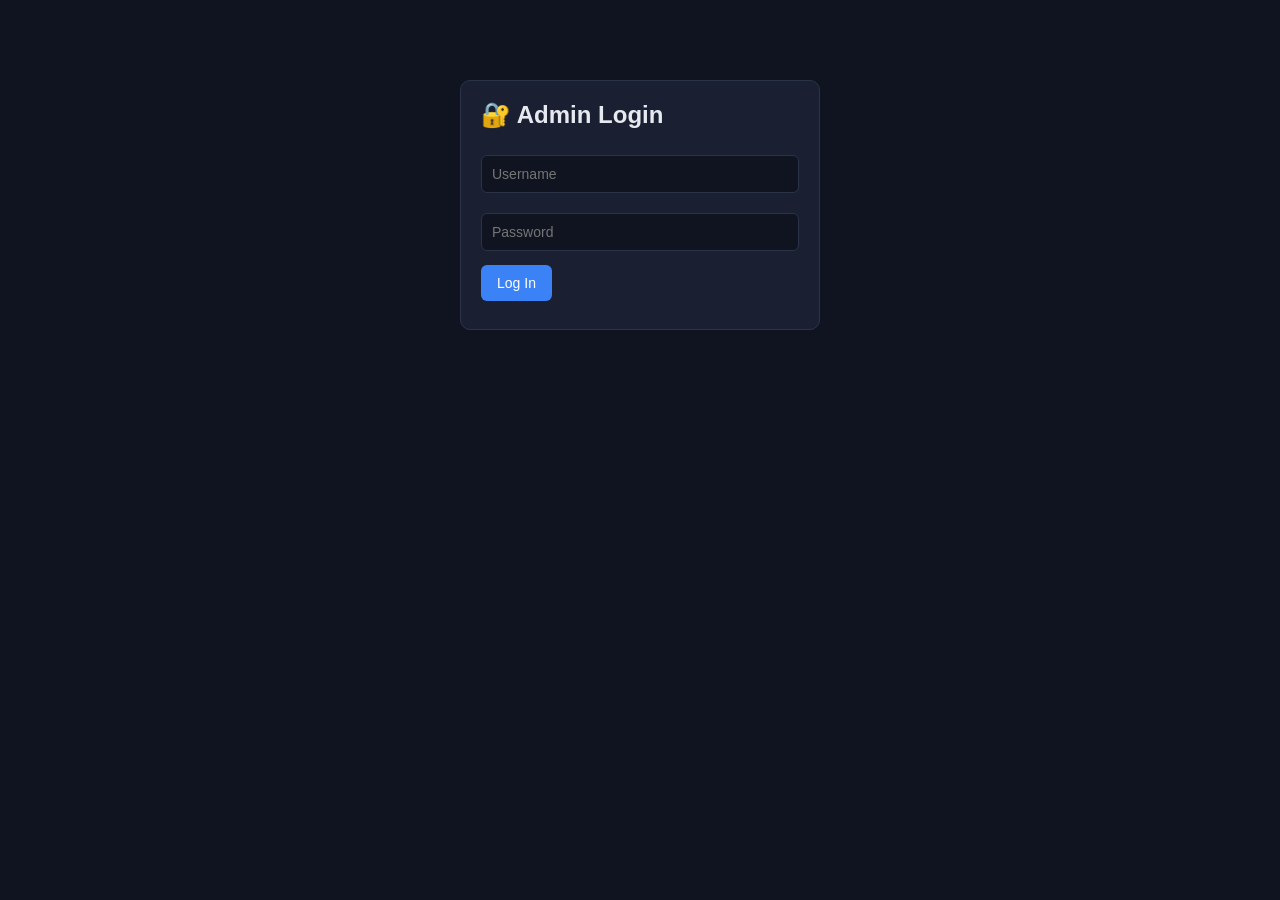
<file: admin/index.html>
<!DOCTYPE html>
<html lang="en">
<head>
<meta charset="UTF-8">
<title>Admin Login — TicTacToe Bet</title>
<link rel="stylesheet" href="style.css">
</head>
<body>
<div class="login-box">
    <div class="card">
        <h2>🔐 Admin Login</h2>
        <input type="text" id="username" placeholder="Username">
        <input type="password" id="password" placeholder="Password">
        <button onclick="login()">Log In</button>
        <div id="error" class="error"></div>
    </div>
</div>

<script src="api.js"></script>
<script>
async function login() {
    const username = document.getElementById("username").value.trim();
    const password = document.getElementById("password").value;
    const errorBox = document.getElementById("error");
    errorBox.textContent = "";

    if (!username || !password) {
        errorBox.textContent = "Please enter both username and password.";
        return;
    }

    try {
        const response = await fetch("/admin/login", {
            method: "POST",
            headers: { "Content-Type": "application/json" },
            body: JSON.stringify({ username, password }),
        });

        if (!response.ok) {
            const body = await response.json().catch(() => ({}));
            errorBox.textContent = body.detail || "Login failed.";
            return;
        }

        const data = await response.json();
        localStorage.setItem("admin_token", data.token);
        localStorage.setItem("admin_role", data.role);
        localStorage.setItem("admin_username", data.username);
        window.location.href = "/admin-panel/dashboard.html";
    } catch (e) {
        errorBox.textContent = "Could not reach the server. Is the API running?";
    }
}

// Allow pressing Enter to log in
document.getElementById("password").addEventListener("keydown", (e) => {
    if (e.key === "Enter") login();
});
</script>
</body>
</html>
</file>
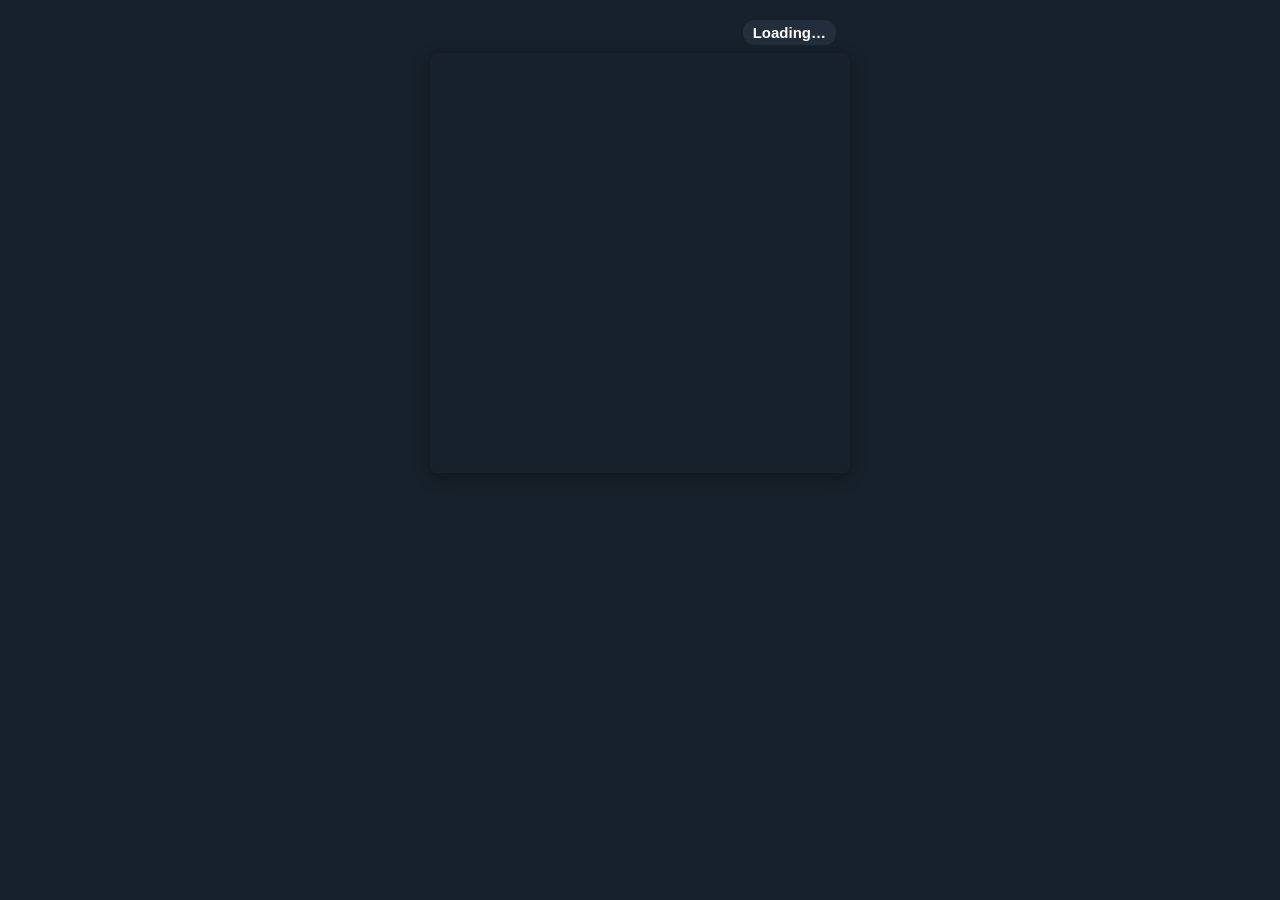
<file: checkers_app/index.html>
<!DOCTYPE html>
<html lang="en">
<head>
  <meta charset="UTF-8" />
  <meta name="viewport" content="width=device-width, initial-scale=1.0, maximum-scale=1.0, user-scalable=no" />
  <title>Checkers</title>
  <script src="https://telegram.org/js/telegram-web-app.js"></script>
  <link rel="stylesheet" href="style.css" />
</head>
<body>
  <div id="status-bar">
    <span id="stake-label"></span>
    <span id="turn-label">Loading…</span>
  </div>

  <div id="board"></div>

  <div id="result-banner" class="hidden">
    <div id="result-text"></div>
    <button id="close-btn">Close</button>
  </div>

  <script src="app.js"></script>
</body>
</html>
</file>
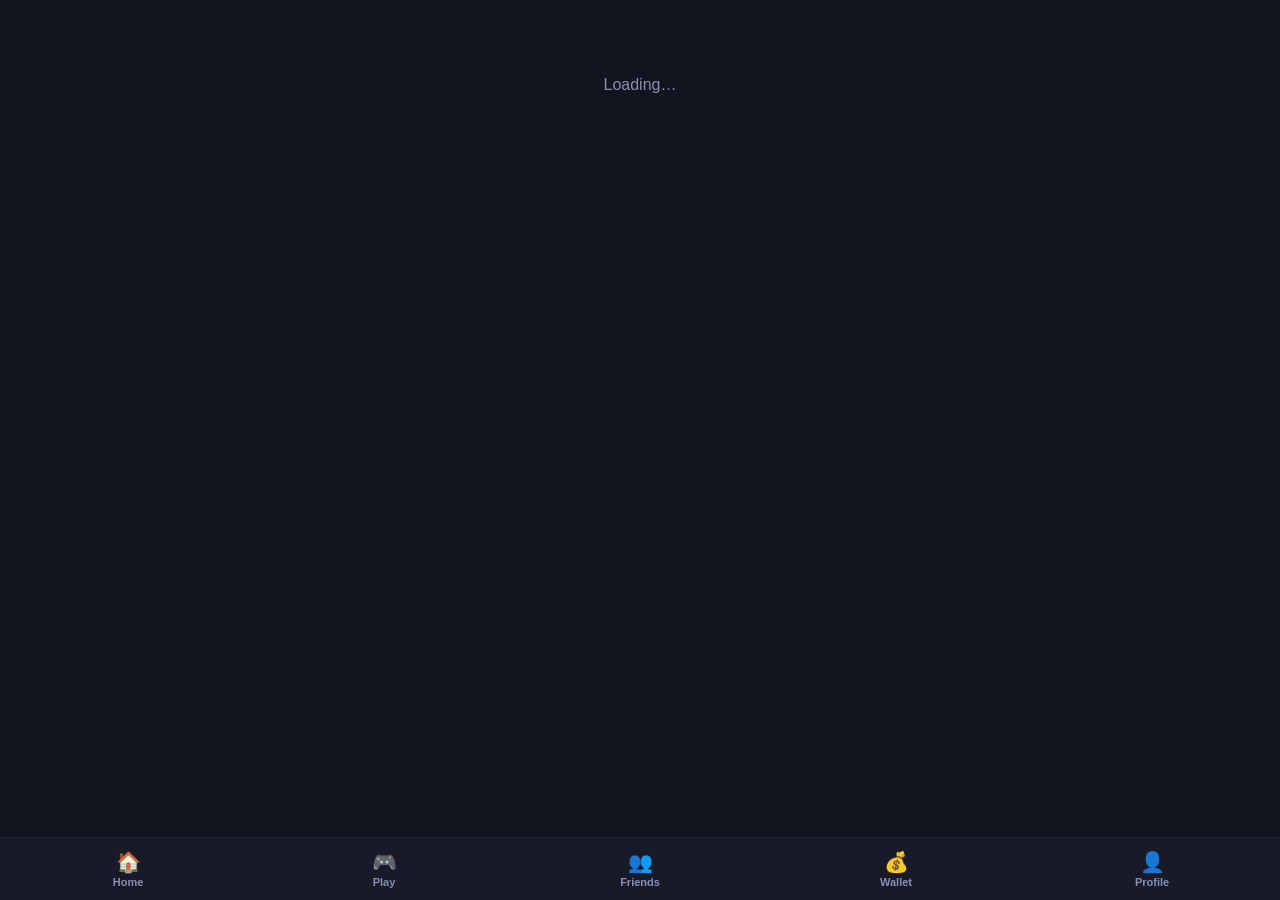
<file: webapp/index.html>
<!DOCTYPE html>
<html lang="en">
<head>
  <meta charset="UTF-8" />
  <meta name="viewport" content="width=device-width, initial-scale=1.0, maximum-scale=1.0, user-scalable=no" />
  <title>Nova Bet</title>
  <script src="https://telegram.org/js/telegram-web-app.js"></script>
  <link rel="stylesheet" href="style.css" />
</head>
<body>
  <div id="app">
    <div id="screen"><div class="loading">Loading…</div></div>

    <nav id="bottom-nav">
      <button class="nav-btn" data-route="home">
        <span class="nav-icon">🏠</span><span>Home</span>
      </button>
      <button class="nav-btn" data-route="play">
        <span class="nav-icon">🎮</span><span>Play</span>
      </button>
      <button class="nav-btn" data-route="friends">
        <span class="nav-icon">👥</span><span>Friends</span>
      </button>
      <button class="nav-btn" data-route="wallet">
        <span class="nav-icon">💰</span><span>Wallet</span>
      </button>
      <button class="nav-btn" data-route="profile">
        <span class="nav-icon">👤</span><span>Profile</span>
      </button>
    </nav>
  </div>

  <script src="app.js"></script>
</body>
</html>
</file>
<file: admin/style.css>
/* style.css — shared look for the whole admin panel */

* { box-sizing: border-box; }

body {
    font-family: -apple-system, Segoe UI, Roboto, Arial, sans-serif;
    background: #0f1420;
    color: #e6e9ef;
    margin: 0;
    padding: 0;
}

.container {
    max-width: 1000px;
    margin: 0 auto;
    padding: 24px 16px;
}

.card {
    background: #1a2032;
    border: 1px solid #2a3348;
    border-radius: 10px;
    padding: 20px;
    margin-bottom: 16px;
}

h1, h2, h3 { margin-top: 0; }

.login-box {
    max-width: 360px;
    margin: 80px auto;
}

input, select, textarea {
    width: 100%;
    padding: 10px;
    margin: 6px 0 14px 0;
    background: #0f1420;
    border: 1px solid #2a3348;
    border-radius: 6px;
    color: #e6e9ef;
    font-size: 14px;
}

button {
    background: #3b82f6;
    color: white;
    border: none;
    padding: 10px 16px;
    border-radius: 6px;
    cursor: pointer;
    font-size: 14px;
    margin-right: 8px;
}

button:hover { background: #2563eb; }

button.danger { background: #dc2626; }
button.danger:hover { background: #b91c1c; }

button.secondary { background: #374151; }
button.secondary:hover { background: #4b5563; }

.stats-grid {
    display: grid;
    grid-template-columns: repeat(auto-fit, minmax(150px, 1fr));
    gap: 12px;
}

.stat-box {
    background: #0f1420;
    border: 1px solid #2a3348;
    border-radius: 8px;
    padding: 14px;
    text-align: center;
}

.stat-box .value { font-size: 24px; font-weight: bold; color: #60a5fa; }
.stat-box .label { font-size: 12px; color: #9ca3af; margin-top: 4px; }

.nav {
    display: flex;
    gap: 8px;
    margin-bottom: 20px;
    flex-wrap: wrap;
}

.nav a {
    color: #9ca3af;
    text-decoration: none;
    padding: 8px 12px;
    border-radius: 6px;
}

.nav a.active, .nav a:hover { background: #2a3348; color: #e6e9ef; }

table {
    width: 100%;
    border-collapse: collapse;
    font-size: 13px;
}

th, td {
    text-align: left;
    padding: 8px;
    border-bottom: 1px solid #2a3348;
}

.error { color: #f87171; margin-top: 8px; }
.success { color: #4ade80; margin-top: 8px; }

.badge {
    display: inline-block;
    padding: 2px 8px;
    border-radius: 10px;
    font-size: 11px;
}

.badge.pending { background: #78350f; color: #fbbf24; }
.badge.approved, .badge.paid, .badge.active { background: #14532d; color: #4ade80; }
.badge.rejected, .badge.suspended { background: #7f1d1d; color: #f87171; }

img.screenshot-thumb {
    max-width: 80px;
    max-height: 80px;
    border-radius: 4px;
    cursor: pointer;
}
</file>
<file: checkers_app/style.css>
* {
  box-sizing: border-box;
  -webkit-tap-highlight-color: transparent;
}

body {
  margin: 0;
  padding: 12px;
  font-family: -apple-system, BlinkMacSystemFont, "Segoe UI", Roboto, sans-serif;
  background: var(--tg-theme-bg-color, #17212b);
  color: var(--tg-theme-text-color, #ffffff);
  display: flex;
  flex-direction: column;
  align-items: center;
  min-height: 100vh;
}

#status-bar {
  width: 100%;
  max-width: 400px;
  display: flex;
  justify-content: space-between;
  align-items: center;
  padding: 8px 4px;
  font-size: 15px;
  font-weight: 600;
}

#stake-label {
  color: var(--tg-theme-hint-color, #8a9db0);
}

#turn-label {
  padding: 4px 10px;
  border-radius: 12px;
  background: var(--tg-theme-secondary-bg-color, #232e3c);
}

#turn-label.your-turn {
  background: #2ea043;
  color: white;
}

#board {
  display: grid;
  grid-template-columns: repeat(8, 1fr);
  grid-template-rows: repeat(8, 1fr);
  width: min(94vw, 420px);
  height: min(94vw, 420px);
  border-radius: 8px;
  overflow: hidden;
  box-shadow: 0 4px 16px rgba(0, 0, 0, 0.35);
}

.square {
  position: relative;
  display: flex;
  align-items: center;
  justify-content: center;
}

.square.light {
  background: linear-gradient(145deg, #f0e0c0, #dcc59f);
}

.square.dark {
  background: linear-gradient(145deg, #7a5638, #5a3d24);
}

.square.dark.selectable {
  cursor: pointer;
}

.square.dark.selected {
  background: #3f7ade;
}

.square.dark.legal-target::after {
  content: "";
  width: 22%;
  height: 22%;
  border-radius: 50%;
  background: rgba(255, 255, 255, 0.55);
}

.piece {
  width: 76%;
  height: 76%;
  border-radius: 50%;
  display: flex;
  align-items: center;
  justify-content: center;
  font-size: 16px;
  font-weight: bold;
  box-shadow: 0 3px 5px rgba(0, 0, 0, 0.45), inset 0 -3px 4px rgba(0, 0, 0, 0.25);
  animation: drop 0.15s ease-out;
}

@keyframes drop {
  from {
    transform: scale(0.4);
    opacity: 0;
  }
  to {
    transform: scale(1);
    opacity: 1;
  }
}

.piece.x-man,
.piece.x-king {
  background: radial-gradient(circle at 35% 30%, #ff6b5e, #c0392b);
  border: 2px solid #922b21;
  color: #fff;
}

.piece.o-man,
.piece.o-king {
  background: radial-gradient(circle at 35% 30%, #ffffff, #d0d0d0);
  border: 2px solid #999;
  color: #333;
}

.piece.x-king::after,
.piece.o-king::after {
  content: "♛";
  font-size: 18px;
}

#result-banner {
  margin-top: 18px;
  width: 100%;
  max-width: 400px;
  text-align: center;
  background: var(--tg-theme-secondary-bg-color, #232e3c);
  border-radius: 12px;
  padding: 18px;
}

#result-banner.hidden {
  display: none;
}

#result-text {
  font-size: 17px;
  font-weight: 600;
  margin-bottom: 12px;
}

#close-btn {
  background: var(--tg-theme-button-color, #3f7ade);
  color: var(--tg-theme-button-text-color, #fff);
  border: none;
  border-radius: 10px;
  padding: 10px 24px;
  font-size: 15px;
  font-weight: 600;
}
</file>
<file: webapp/style.css>
* { box-sizing: border-box; -webkit-tap-highlight-color: transparent; }

body {
  margin: 0;
  font-family: -apple-system, BlinkMacSystemFont, "Segoe UI", Roboto, sans-serif;
  background: var(--tg-theme-bg-color, #12141f);
  color: var(--tg-theme-text-color, #ffffff);
}

#app {
  display: flex;
  flex-direction: column;
  min-height: 100vh;
}

#screen {
  flex: 1;
  padding: 16px 16px 90px 16px;
  overflow-y: auto;
}

.loading {
  text-align: center;
  color: var(--tg-theme-hint-color, #8a8fb0);
  margin-top: 60px;
}

/* ---------- bottom nav ---------- */

#bottom-nav {
  position: fixed;
  bottom: 0;
  left: 0;
  right: 0;
  display: flex;
  background: var(--tg-theme-secondary-bg-color, #171a29);
  border-top: 1px solid rgba(255, 255, 255, 0.06);
  padding: 6px 0 max(6px, env(safe-area-inset-bottom));
}

.nav-btn {
  flex: 1;
  background: none;
  border: none;
  color: var(--tg-theme-hint-color, #8a8fb0);
  display: flex;
  flex-direction: column;
  align-items: center;
  gap: 2px;
  font-size: 11px;
  font-weight: 600;
  padding: 6px 0;
}

.nav-icon { font-size: 20px; }

.nav-btn.active { color: #4f7cff; }

/* ---------- shared elements ---------- */

.card {
  background: var(--tg-theme-secondary-bg-color, #1c2033);
  border-radius: 16px;
  padding: 18px;
  margin-bottom: 14px;
  box-shadow: 0 3px 10px rgba(0, 0, 0, 0.3);
}

.card h2 {
  margin: 0 0 12px 0;
  font-size: 17px;
}

.stat-row {
  display: flex;
  justify-content: space-between;
  padding: 6px 0;
  font-size: 14px;
}

.stat-label { color: var(--tg-theme-hint-color, #8a8fb0); }
.stat-value { font-weight: 700; }

.balance-hero {
  text-align: center;
  padding: 22px 0 8px 0;
}

.balance-hero .amount {
  font-size: 40px;
  font-weight: 800;
  background: linear-gradient(135deg, #4f7cff, #4fd1ff);
  -webkit-background-clip: text;
  background-clip: text;
  color: transparent;
}

.balance-hero .label {
  color: var(--tg-theme-hint-color, #8a8fb0);
  font-size: 13px;
  margin-top: 4px;
}

.btn {
  display: block;
  width: 100%;
  padding: 13px;
  border: none;
  border-radius: 12px;
  font-size: 15px;
  font-weight: 700;
  background: #4f7cff;
  color: #fff;
  margin-top: 8px;
}

.btn:active { transform: scale(0.98); }

.btn.secondary {
  background: var(--tg-theme-secondary-bg-color, #232842);
  color: var(--tg-theme-text-color, #fff);
  border: 1px solid rgba(255, 255, 255, 0.1);
}

.btn.danger { background: #e5484d; }

.btn-row { display: flex; gap: 10px; }
.btn-row .btn { flex: 1; }

.grid-2 {
  display: grid;
  grid-template-columns: 1fr 1fr;
  gap: 10px;
}

.tile {
  background: var(--tg-theme-secondary-bg-color, #1c2033);
  border-radius: 14px;
  padding: 16px 10px;
  text-align: center;
  font-weight: 700;
  font-size: 14px;
}

.tile .tile-icon { font-size: 26px; display: block; margin-bottom: 6px; }

input, select {
  width: 100%;
  padding: 12px;
  border-radius: 10px;
  border: 1px solid rgba(255, 255, 255, 0.12);
  background: var(--tg-theme-bg-color, #12141f);
  color: var(--tg-theme-text-color, #fff);
  font-size: 15px;
  margin-bottom: 10px;
}

label {
  font-size: 13px;
  color: var(--tg-theme-hint-color, #8a8fb0);
  display: block;
  margin-bottom: 4px;
}

.field { margin-bottom: 14px; }

.error-text {
  color: #ff6b6b;
  font-size: 13px;
  margin-top: 4px;
  min-height: 16px;
}

.pill {
  display: inline-block;
  padding: 3px 10px;
  border-radius: 10px;
  font-size: 12px;
  font-weight: 700;
}

.pill.win { background: rgba(46, 160, 67, 0.2); color: #6ee787; }
.pill.loss { background: rgba(229, 72, 77, 0.2); color: #ff8a8a; }
.pill.draw { background: rgba(138, 143, 176, 0.2); color: #b7bcd9; }
.pill.pending { background: rgba(240, 180, 40, 0.2); color: #ffd166; }

.list-row {
  display: flex;
  justify-content: space-between;
  align-items: center;
  padding: 12px 0;
  border-bottom: 1px solid rgba(255, 255, 255, 0.06);
}

.list-row:last-child { border-bottom: none; }

.friend-name { font-weight: 700; }
.friend-username { color: var(--tg-theme-hint-color, #8a8fb0); font-size: 13px; }

.tabs {
  display: flex;
  gap: 8px;
  margin-bottom: 14px;
}

.tab-btn {
  flex: 1;
  padding: 10px;
  border-radius: 10px;
  border: none;
  background: var(--tg-theme-secondary-bg-color, #1c2033);
  color: var(--tg-theme-hint-color, #8a8fb0);
  font-weight: 700;
  font-size: 13px;
}

.tab-btn.active { background: #4f7cff; color: #fff; }

.stake-grid {
  display: grid;
  grid-template-columns: 1fr 1fr;
  gap: 10px;
  margin: 14px 0;
}

.stake-btn {
  padding: 16px;
  border-radius: 12px;
  border: none;
  background: var(--tg-theme-secondary-bg-color, #1c2033);
  color: #fff;
  font-size: 17px;
  font-weight: 800;
}

.stake-btn:active { background: #4f7cff; }

.spinner {
  width: 34px; height: 34px;
  border: 3px solid rgba(255,255,255,0.15);
  border-top-color: #4f7cff;
  border-radius: 50%;
  margin: 30px auto;
  animation: spin 0.8s linear infinite;
}

@keyframes spin { to { transform: rotate(360deg); } }

.center-note {
  text-align: center;
  color: var(--tg-theme-hint-color, #8a8fb0);
  font-size: 14px;
}

.file-upload {
  border: 1px dashed rgba(255,255,255,0.2);
  border-radius: 12px;
  padding: 18px;
  text-align: center;
  color: var(--tg-theme-hint-color, #8a8fb0);
  font-size: 13px;
  margin-bottom: 10px;
}

.file-upload.has-file { color: #6ee787; border-color: #6ee787; }

/* ---------- game boards (shared by tictactoe + checkers screens) ---------- */

#board-status-bar {
  display: flex;
  justify-content: space-between;
  align-items: center;
  padding: 4px 2px 14px 2px;
  font-size: 15px;
  font-weight: 600;
}

#board-turn-label {
  padding: 4px 12px;
  border-radius: 12px;
  background: var(--tg-theme-secondary-bg-color, #1e2233);
}

#board-turn-label.your-turn {
  background: #2ea043;
  color: white;
  box-shadow: 0 0 12px rgba(46, 160, 67, 0.55);
}

#tictactoe-board {
  display: grid;
  grid-template-columns: repeat(3, 1fr);
  grid-template-rows: repeat(3, 1fr);
  gap: 10px;
  width: min(88vw, 340px);
  height: min(88vw, 340px);
  margin: 8px auto;
}

.ttt-cell {
  position: relative;
  display: flex;
  align-items: center;
  justify-content: center;
  border-radius: 16px;
  background: linear-gradient(145deg, #1c2033, #171a29);
  box-shadow: inset 0 1px 0 rgba(255,255,255,0.04), 0 3px 8px rgba(0,0,0,0.35);
}

.ttt-cell.selectable { cursor: pointer; }
.ttt-cell.selectable:active { transform: scale(0.95); background: linear-gradient(145deg, #232842, #1c2033); }

.ttt-mark { font-size: 54px; font-weight: 700; line-height: 1; animation: pop 0.18s ease-out; }
.ttt-mark.x { color: #ff5e6c; text-shadow: 0 0 14px rgba(255,94,108,0.55); }
.ttt-mark.o { color: #4fd1ff; text-shadow: 0 0 14px rgba(79,209,255,0.55); }

@keyframes pop { from { transform: scale(0.3); opacity: 0; } to { transform: scale(1); opacity: 1; } }

#checkers-board {
  display: grid;
  grid-template-columns: repeat(8, 1fr);
  grid-template-rows: repeat(8, 1fr);
  width: min(94vw, 380px);
  height: min(94vw, 380px);
  border-radius: 8px;
  overflow: hidden;
  box-shadow: 0 4px 16px rgba(0,0,0,0.35);
  margin: 8px auto;
}

.ck-square { position: relative; display: flex; align-items: center; justify-content: center; }
.ck-square.light { background: linear-gradient(145deg, #f0e0c0, #dcc59f); }
.ck-square.dark { background: linear-gradient(145deg, #7a5638, #5a3d24); }
.ck-square.dark.selectable { cursor: pointer; }
.ck-square.dark.selected { background: #3f7ade; }

.ck-piece {
  width: 76%; height: 76%; border-radius: 50%;
  display: flex; align-items: center; justify-content: center;
  font-size: 16px; font-weight: bold;
  box-shadow: 0 3px 5px rgba(0,0,0,0.45), inset 0 -3px 4px rgba(0,0,0,0.25);
  animation: drop 0.15s ease-out;
}

@keyframes drop { from { transform: scale(0.4); opacity: 0; } to { transform: scale(1); opacity: 1; } }

.ck-piece.x-man, .ck-piece.x-king {
  background: radial-gradient(circle at 35% 30%, #ff6b5e, #c0392b);
  border: 2px solid #922b21; color: #fff;
}
.ck-piece.o-man, .ck-piece.o-king {
  background: radial-gradient(circle at 35% 30%, #ffffff, #d0d0d0);
  border: 2px solid #999; color: #333;
}
.ck-piece.x-king::after, .ck-piece.o-king::after { content: "♛"; font-size: 18px; }

#board-result-banner {
  margin-top: 16px;
  text-align: center;
  background: var(--tg-theme-secondary-bg-color, #1e2233);
  border-radius: 14px;
  padding: 18px;
}

#board-result-banner.hidden { display: none; }
#board-result-text { font-size: 16px; font-weight: 700; margin-bottom: 12px; }
</file>
